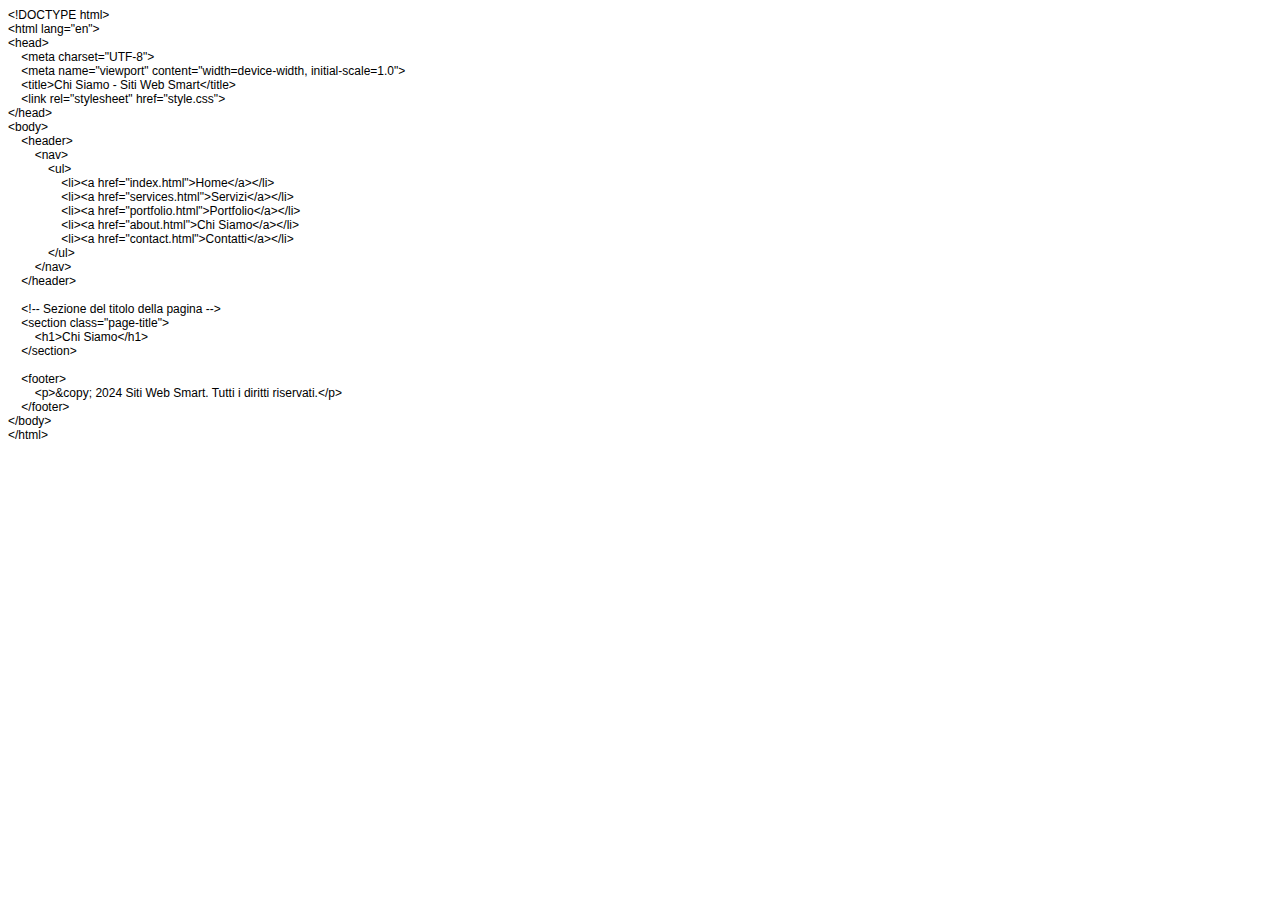
<file: about.html>
<!DOCTYPE html PUBLIC "-//W3C//DTD HTML 4.01//EN" "http://www.w3.org/TR/html4/strict.dtd">
<html>
<head>
  <meta http-equiv="Content-Type" content="text/html; charset=utf-8">
  <meta http-equiv="Content-Style-Type" content="text/css">
  <title></title>
  <meta name="Generator" content="Cocoa HTML Writer">
  <meta name="CocoaVersion" content="1894.7">
  <style type="text/css">
    p.p1 {margin: 0.0px 0.0px 0.0px 0.0px; font: 12.0px Helvetica}
    p.p2 {margin: 0.0px 0.0px 0.0px 0.0px; font: 12.0px Helvetica; min-height: 14.0px}
  </style>
</head>
<body>
<p class="p1">&lt;!DOCTYPE html&gt;</p>
<p class="p1">&lt;html lang="en"&gt;</p>
<p class="p1">&lt;head&gt;</p>
<p class="p1"><span class="Apple-converted-space">    </span>&lt;meta charset="UTF-8"&gt;</p>
<p class="p1"><span class="Apple-converted-space">    </span>&lt;meta name="viewport" content="width=device-width, initial-scale=1.0"&gt;</p>
<p class="p1"><span class="Apple-converted-space">    </span>&lt;title&gt;Chi Siamo - Siti Web Smart&lt;/title&gt;</p>
<p class="p1"><span class="Apple-converted-space">    </span>&lt;link rel="stylesheet" href="style.css"&gt;</p>
<p class="p1">&lt;/head&gt;</p>
<p class="p1">&lt;body&gt;</p>
<p class="p1"><span class="Apple-converted-space">    </span>&lt;header&gt;</p>
<p class="p1"><span class="Apple-converted-space">        </span>&lt;nav&gt;</p>
<p class="p1"><span class="Apple-converted-space">            </span>&lt;ul&gt;</p>
<p class="p1"><span class="Apple-converted-space">                </span>&lt;li&gt;&lt;a href="index.html"&gt;Home&lt;/a&gt;&lt;/li&gt;</p>
<p class="p1"><span class="Apple-converted-space">                </span>&lt;li&gt;&lt;a href="services.html"&gt;Servizi&lt;/a&gt;&lt;/li&gt;</p>
<p class="p1"><span class="Apple-converted-space">                </span>&lt;li&gt;&lt;a href="portfolio.html"&gt;Portfolio&lt;/a&gt;&lt;/li&gt;</p>
<p class="p1"><span class="Apple-converted-space">                </span>&lt;li&gt;&lt;a href="about.html"&gt;Chi Siamo&lt;/a&gt;&lt;/li&gt;</p>
<p class="p1"><span class="Apple-converted-space">                </span>&lt;li&gt;&lt;a href="contact.html"&gt;Contatti&lt;/a&gt;&lt;/li&gt;</p>
<p class="p1"><span class="Apple-converted-space">            </span>&lt;/ul&gt;</p>
<p class="p1"><span class="Apple-converted-space">        </span>&lt;/nav&gt;</p>
<p class="p1"><span class="Apple-converted-space">    </span>&lt;/header&gt;</p>
<p class="p2"><br></p>
<p class="p1"><span class="Apple-converted-space">    </span>&lt;!-- Sezione del titolo della pagina --&gt;</p>
<p class="p1"><span class="Apple-converted-space">    </span>&lt;section class="page-title"&gt;</p>
<p class="p1"><span class="Apple-converted-space">        </span>&lt;h1&gt;Chi Siamo&lt;/h1&gt;</p>
<p class="p1"><span class="Apple-converted-space">    </span>&lt;/section&gt;</p>
<p class="p2"><br></p>
<p class="p1"><span class="Apple-converted-space">    </span>&lt;footer&gt;</p>
<p class="p1"><span class="Apple-converted-space">        </span>&lt;p&gt;&amp;copy; 2024 Siti Web Smart. Tutti i diritti riservati.&lt;/p&gt;</p>
<p class="p1"><span class="Apple-converted-space">    </span>&lt;/footer&gt;</p>
<p class="p1">&lt;/body&gt;</p>
<p class="p1">&lt;/html&gt;</p>
</body>
</html>
</file>
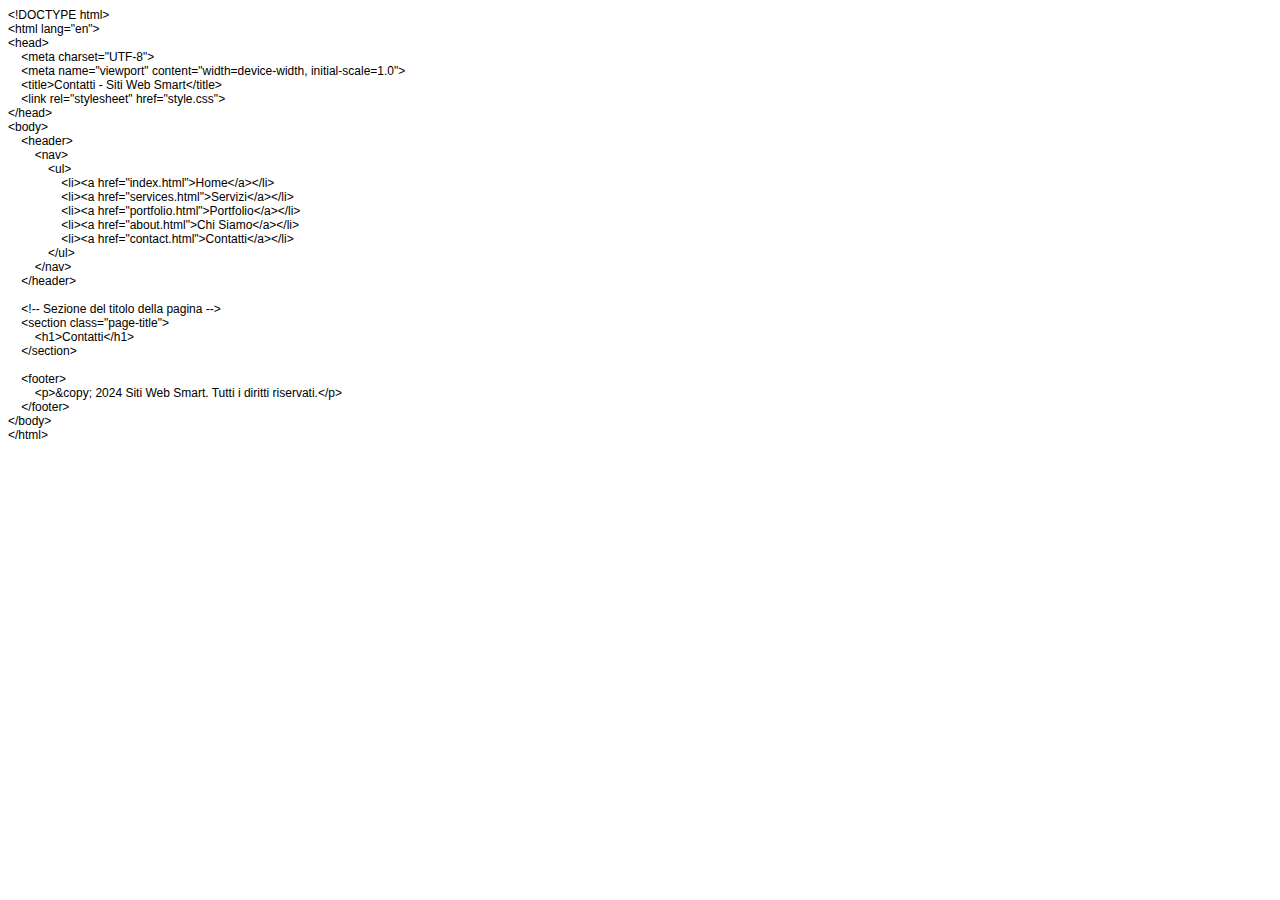
<file: contact.html>
<!DOCTYPE html PUBLIC "-//W3C//DTD HTML 4.01//EN" "http://www.w3.org/TR/html4/strict.dtd">
<html>
<head>
  <meta http-equiv="Content-Type" content="text/html; charset=utf-8">
  <meta http-equiv="Content-Style-Type" content="text/css">
  <title></title>
  <meta name="Generator" content="Cocoa HTML Writer">
  <meta name="CocoaVersion" content="1894.7">
  <style type="text/css">
    p.p1 {margin: 0.0px 0.0px 0.0px 0.0px; font: 12.0px Helvetica}
    p.p2 {margin: 0.0px 0.0px 0.0px 0.0px; font: 12.0px Helvetica; min-height: 14.0px}
  </style>
</head>
<body>
<p class="p1">&lt;!DOCTYPE html&gt;</p>
<p class="p1">&lt;html lang="en"&gt;</p>
<p class="p1">&lt;head&gt;</p>
<p class="p1"><span class="Apple-converted-space">    </span>&lt;meta charset="UTF-8"&gt;</p>
<p class="p1"><span class="Apple-converted-space">    </span>&lt;meta name="viewport" content="width=device-width, initial-scale=1.0"&gt;</p>
<p class="p1"><span class="Apple-converted-space">    </span>&lt;title&gt;Contatti - Siti Web Smart&lt;/title&gt;</p>
<p class="p1"><span class="Apple-converted-space">    </span>&lt;link rel="stylesheet" href="style.css"&gt;</p>
<p class="p1">&lt;/head&gt;</p>
<p class="p1">&lt;body&gt;</p>
<p class="p1"><span class="Apple-converted-space">    </span>&lt;header&gt;</p>
<p class="p1"><span class="Apple-converted-space">        </span>&lt;nav&gt;</p>
<p class="p1"><span class="Apple-converted-space">            </span>&lt;ul&gt;</p>
<p class="p1"><span class="Apple-converted-space">                </span>&lt;li&gt;&lt;a href="index.html"&gt;Home&lt;/a&gt;&lt;/li&gt;</p>
<p class="p1"><span class="Apple-converted-space">                </span>&lt;li&gt;&lt;a href="services.html"&gt;Servizi&lt;/a&gt;&lt;/li&gt;</p>
<p class="p1"><span class="Apple-converted-space">                </span>&lt;li&gt;&lt;a href="portfolio.html"&gt;Portfolio&lt;/a&gt;&lt;/li&gt;</p>
<p class="p1"><span class="Apple-converted-space">                </span>&lt;li&gt;&lt;a href="about.html"&gt;Chi Siamo&lt;/a&gt;&lt;/li&gt;</p>
<p class="p1"><span class="Apple-converted-space">                </span>&lt;li&gt;&lt;a href="contact.html"&gt;Contatti&lt;/a&gt;&lt;/li&gt;</p>
<p class="p1"><span class="Apple-converted-space">            </span>&lt;/ul&gt;</p>
<p class="p1"><span class="Apple-converted-space">        </span>&lt;/nav&gt;</p>
<p class="p1"><span class="Apple-converted-space">    </span>&lt;/header&gt;</p>
<p class="p2"><br></p>
<p class="p1"><span class="Apple-converted-space">    </span>&lt;!-- Sezione del titolo della pagina --&gt;</p>
<p class="p1"><span class="Apple-converted-space">    </span>&lt;section class="page-title"&gt;</p>
<p class="p1"><span class="Apple-converted-space">        </span>&lt;h1&gt;Contatti&lt;/h1&gt;</p>
<p class="p1"><span class="Apple-converted-space">    </span>&lt;/section&gt;</p>
<p class="p2"><br></p>
<p class="p1"><span class="Apple-converted-space">    </span>&lt;footer&gt;</p>
<p class="p1"><span class="Apple-converted-space">        </span>&lt;p&gt;&amp;copy; 2024 Siti Web Smart. Tutti i diritti riservati.&lt;/p&gt;</p>
<p class="p1"><span class="Apple-converted-space">    </span>&lt;/footer&gt;</p>
<p class="p1">&lt;/body&gt;</p>
<p class="p1">&lt;/html&gt;</p>
</body>
</html>
</file>
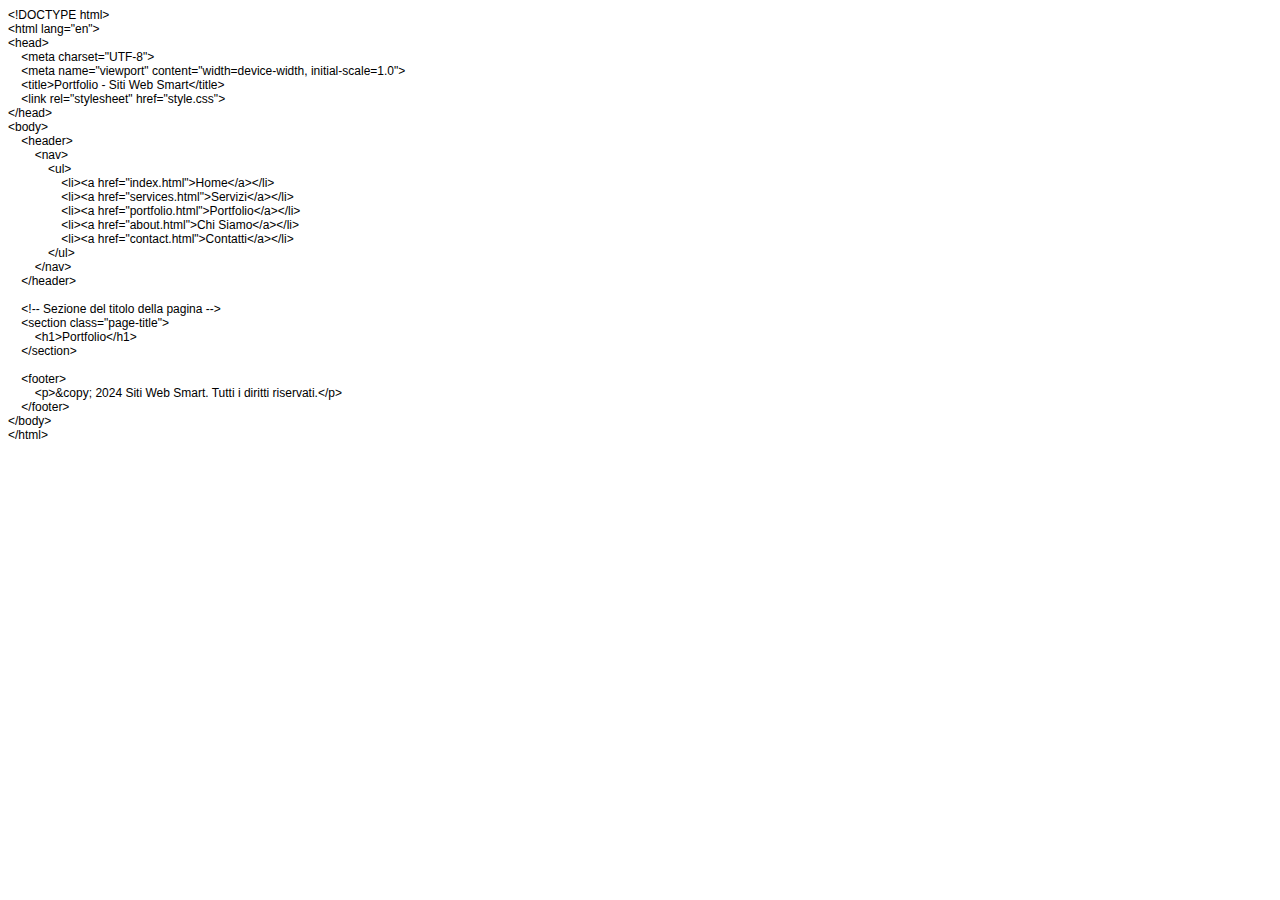
<file: portfolio.html>
<!DOCTYPE html PUBLIC "-//W3C//DTD HTML 4.01//EN" "http://www.w3.org/TR/html4/strict.dtd">
<html>
<head>
  <meta http-equiv="Content-Type" content="text/html; charset=utf-8">
  <meta http-equiv="Content-Style-Type" content="text/css">
  <title></title>
  <meta name="Generator" content="Cocoa HTML Writer">
  <meta name="CocoaVersion" content="1894.7">
  <style type="text/css">
    p.p1 {margin: 0.0px 0.0px 0.0px 0.0px; font: 12.0px Helvetica}
    p.p2 {margin: 0.0px 0.0px 0.0px 0.0px; font: 12.0px Helvetica; min-height: 14.0px}
  </style>
</head>
<body>
<p class="p1">&lt;!DOCTYPE html&gt;</p>
<p class="p1">&lt;html lang="en"&gt;</p>
<p class="p1">&lt;head&gt;</p>
<p class="p1"><span class="Apple-converted-space">    </span>&lt;meta charset="UTF-8"&gt;</p>
<p class="p1"><span class="Apple-converted-space">    </span>&lt;meta name="viewport" content="width=device-width, initial-scale=1.0"&gt;</p>
<p class="p1"><span class="Apple-converted-space">    </span>&lt;title&gt;Portfolio - Siti Web Smart&lt;/title&gt;</p>
<p class="p1"><span class="Apple-converted-space">    </span>&lt;link rel="stylesheet" href="style.css"&gt;</p>
<p class="p1">&lt;/head&gt;</p>
<p class="p1">&lt;body&gt;</p>
<p class="p1"><span class="Apple-converted-space">    </span>&lt;header&gt;</p>
<p class="p1"><span class="Apple-converted-space">        </span>&lt;nav&gt;</p>
<p class="p1"><span class="Apple-converted-space">            </span>&lt;ul&gt;</p>
<p class="p1"><span class="Apple-converted-space">                </span>&lt;li&gt;&lt;a href="index.html"&gt;Home&lt;/a&gt;&lt;/li&gt;</p>
<p class="p1"><span class="Apple-converted-space">                </span>&lt;li&gt;&lt;a href="services.html"&gt;Servizi&lt;/a&gt;&lt;/li&gt;</p>
<p class="p1"><span class="Apple-converted-space">                </span>&lt;li&gt;&lt;a href="portfolio.html"&gt;Portfolio&lt;/a&gt;&lt;/li&gt;</p>
<p class="p1"><span class="Apple-converted-space">                </span>&lt;li&gt;&lt;a href="about.html"&gt;Chi Siamo&lt;/a&gt;&lt;/li&gt;</p>
<p class="p1"><span class="Apple-converted-space">                </span>&lt;li&gt;&lt;a href="contact.html"&gt;Contatti&lt;/a&gt;&lt;/li&gt;</p>
<p class="p1"><span class="Apple-converted-space">            </span>&lt;/ul&gt;</p>
<p class="p1"><span class="Apple-converted-space">        </span>&lt;/nav&gt;</p>
<p class="p1"><span class="Apple-converted-space">    </span>&lt;/header&gt;</p>
<p class="p2"><br></p>
<p class="p1"><span class="Apple-converted-space">    </span>&lt;!-- Sezione del titolo della pagina --&gt;</p>
<p class="p1"><span class="Apple-converted-space">    </span>&lt;section class="page-title"&gt;</p>
<p class="p1"><span class="Apple-converted-space">        </span>&lt;h1&gt;Portfolio&lt;/h1&gt;</p>
<p class="p1"><span class="Apple-converted-space">    </span>&lt;/section&gt;</p>
<p class="p2"><br></p>
<p class="p1"><span class="Apple-converted-space">    </span>&lt;footer&gt;</p>
<p class="p1"><span class="Apple-converted-space">        </span>&lt;p&gt;&amp;copy; 2024 Siti Web Smart. Tutti i diritti riservati.&lt;/p&gt;</p>
<p class="p1"><span class="Apple-converted-space">    </span>&lt;/footer&gt;</p>
<p class="p1">&lt;/body&gt;</p>
<p class="p1">&lt;/html&gt;</p>
</body>
</html>
</file>
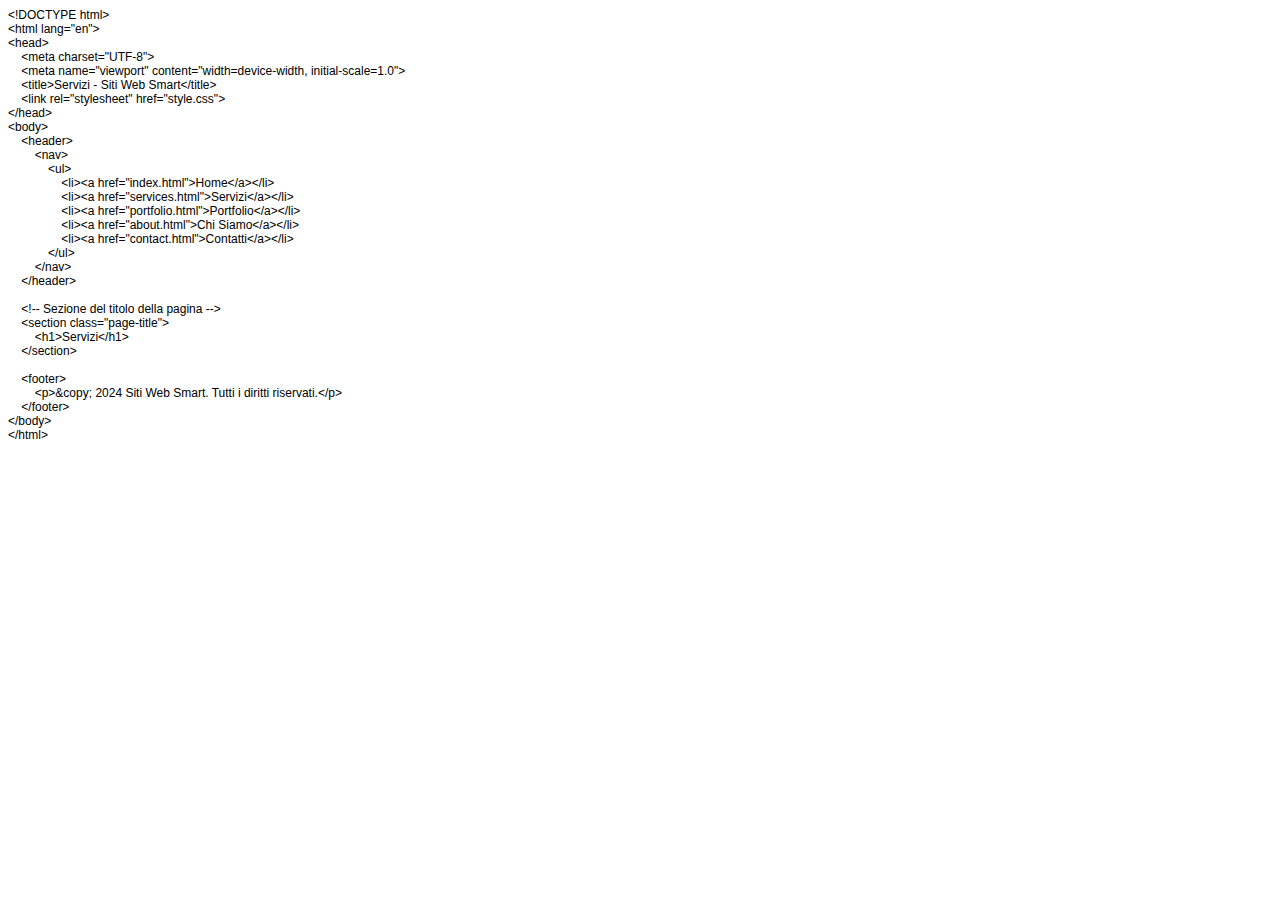
<file: services.html>
<!DOCTYPE html PUBLIC "-//W3C//DTD HTML 4.01//EN" "http://www.w3.org/TR/html4/strict.dtd">
<html>
<head>
  <meta http-equiv="Content-Type" content="text/html; charset=utf-8">
  <meta http-equiv="Content-Style-Type" content="text/css">
  <title></title>
  <meta name="Generator" content="Cocoa HTML Writer">
  <meta name="CocoaVersion" content="1894.7">
  <style type="text/css">
    p.p1 {margin: 0.0px 0.0px 0.0px 0.0px; font: 12.0px Helvetica}
    p.p2 {margin: 0.0px 0.0px 0.0px 0.0px; font: 12.0px Helvetica; min-height: 14.0px}
  </style>
</head>
<body>
<p class="p1">&lt;!DOCTYPE html&gt;</p>
<p class="p1">&lt;html lang="en"&gt;</p>
<p class="p1">&lt;head&gt;</p>
<p class="p1"><span class="Apple-converted-space">    </span>&lt;meta charset="UTF-8"&gt;</p>
<p class="p1"><span class="Apple-converted-space">    </span>&lt;meta name="viewport" content="width=device-width, initial-scale=1.0"&gt;</p>
<p class="p1"><span class="Apple-converted-space">    </span>&lt;title&gt;Servizi - Siti Web Smart&lt;/title&gt;</p>
<p class="p1"><span class="Apple-converted-space">    </span>&lt;link rel="stylesheet" href="style.css"&gt;</p>
<p class="p1">&lt;/head&gt;</p>
<p class="p1">&lt;body&gt;</p>
<p class="p1"><span class="Apple-converted-space">    </span>&lt;header&gt;</p>
<p class="p1"><span class="Apple-converted-space">        </span>&lt;nav&gt;</p>
<p class="p1"><span class="Apple-converted-space">            </span>&lt;ul&gt;</p>
<p class="p1"><span class="Apple-converted-space">                </span>&lt;li&gt;&lt;a href="index.html"&gt;Home&lt;/a&gt;&lt;/li&gt;</p>
<p class="p1"><span class="Apple-converted-space">                </span>&lt;li&gt;&lt;a href="services.html"&gt;Servizi&lt;/a&gt;&lt;/li&gt;</p>
<p class="p1"><span class="Apple-converted-space">                </span>&lt;li&gt;&lt;a href="portfolio.html"&gt;Portfolio&lt;/a&gt;&lt;/li&gt;</p>
<p class="p1"><span class="Apple-converted-space">                </span>&lt;li&gt;&lt;a href="about.html"&gt;Chi Siamo&lt;/a&gt;&lt;/li&gt;</p>
<p class="p1"><span class="Apple-converted-space">                </span>&lt;li&gt;&lt;a href="contact.html"&gt;Contatti&lt;/a&gt;&lt;/li&gt;</p>
<p class="p1"><span class="Apple-converted-space">            </span>&lt;/ul&gt;</p>
<p class="p1"><span class="Apple-converted-space">        </span>&lt;/nav&gt;</p>
<p class="p1"><span class="Apple-converted-space">    </span>&lt;/header&gt;</p>
<p class="p2"><br></p>
<p class="p1"><span class="Apple-converted-space">    </span>&lt;!-- Sezione del titolo della pagina --&gt;</p>
<p class="p1"><span class="Apple-converted-space">    </span>&lt;section class="page-title"&gt;</p>
<p class="p1"><span class="Apple-converted-space">        </span>&lt;h1&gt;Servizi&lt;/h1&gt;</p>
<p class="p1"><span class="Apple-converted-space">    </span>&lt;/section&gt;</p>
<p class="p2"><br></p>
<p class="p1"><span class="Apple-converted-space">    </span>&lt;footer&gt;</p>
<p class="p1"><span class="Apple-converted-space">        </span>&lt;p&gt;&amp;copy; 2024 Siti Web Smart. Tutti i diritti riservati.&lt;/p&gt;</p>
<p class="p1"><span class="Apple-converted-space">    </span>&lt;/footer&gt;</p>
<p class="p1">&lt;/body&gt;</p>
<p class="p1">&lt;/html&gt;</p>
</body>
</html>
</file>
